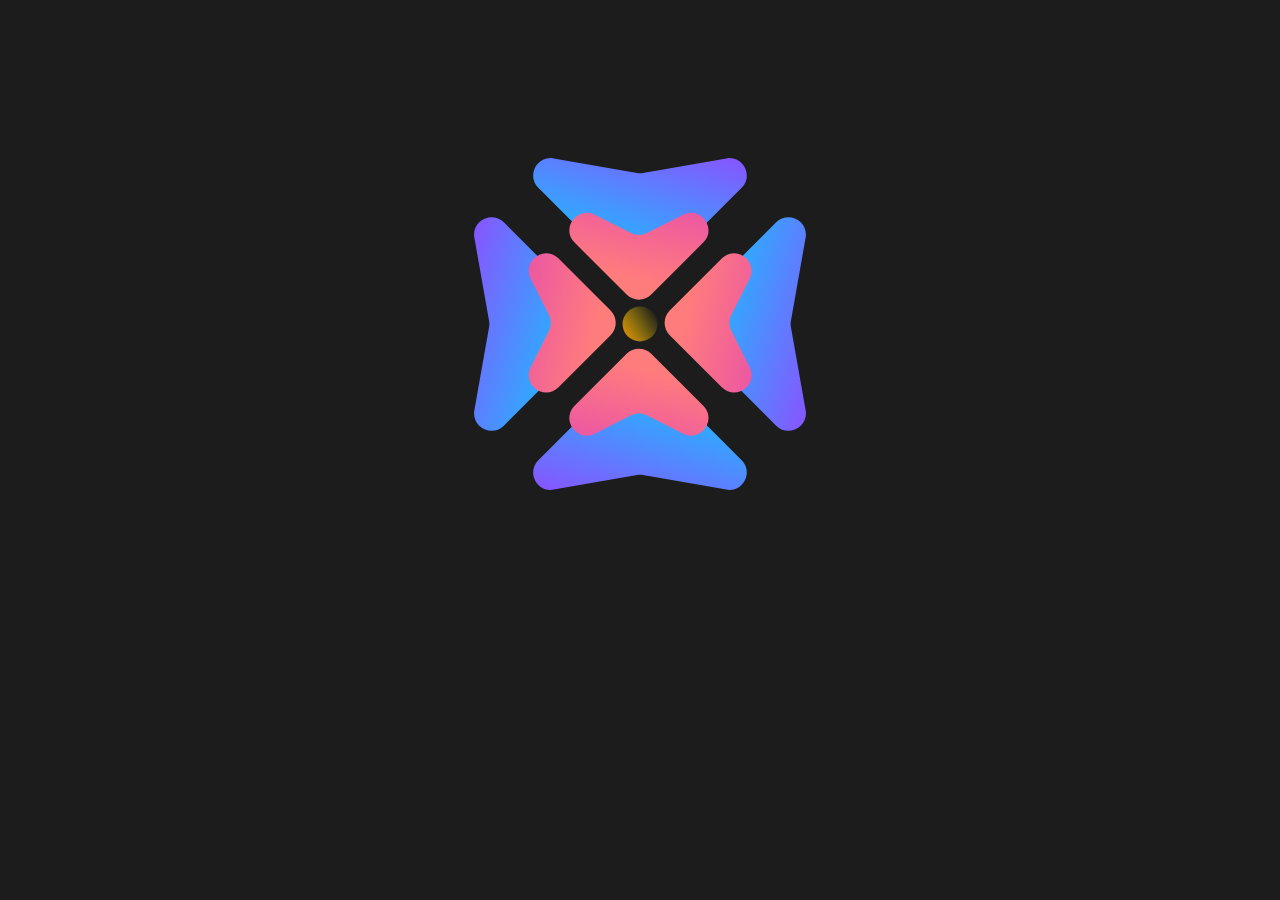
<file: index.html>
<!DOCTYPE html>
<html>
<head>
	<title>Decentrium.org</title>
	<link rel="stylesheet" type="text/css" href="resources/css/styles.css">
	<link id="favicon" rel="shortcut icon" type="image/x-icon" href="resources/images/favicon.png">
</head>
<body>
	<div>
		<img id="m1" src="resources/images/icon.svg">
	</div>



	<script type="text/javascript">
		var isMobile = Math.min(window.screen.width, window.screen.height) < 768 || navigator.userAgent.indexOf("Mobi") > -1;
		var url = 'index-mobile.html';
		if (isMobile == true)window.location = url;
	</script>
</body>
</html>
</file>
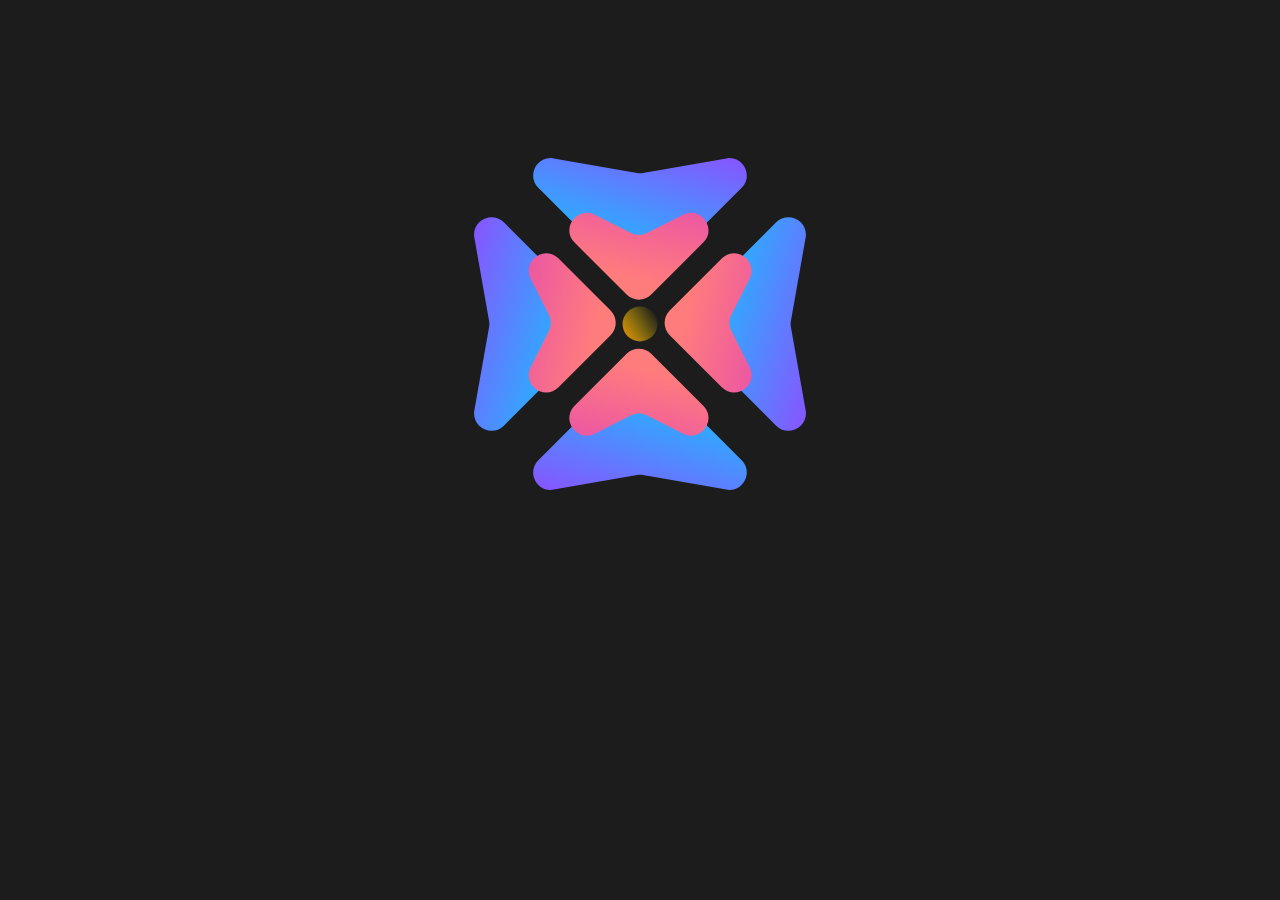
<file: index-mobile.html>
<!DOCTYPE html>
<html>
<head>
	<title>Decentrium.org</title>
	<link rel="stylesheet" type="text/css" href="resources/css/stylesm.css">
	<link id="favicon" rel="shortcut icon" type="image/x-icon" href="resources/images/favicon.png">
</head>
<body>
	<div>
		<img id="m1" src="resources/images/icon.svg">
	</div>



    <script type="text/javascript">
		var isMobile = Math.min(window.screen.width, window.screen.height) < 768 || navigator.userAgent.indexOf("Mobi") > -1;
		var url = 'index.html';
		if (isMobile == false)window.location = url;
	</script>
</body>
</html>
</file>
<file: resources/css/styles.css>
html {
	background-color: #1c1c1c;
	overflow-y: hidden;
}

#m1 {
	position: static;
	transform: translate(50%);
	width: 50%;
	height: 50%;
}
</file>
<file: resources/css/stylesm.css>
html {
	background-color: #1c1c1c;
	overflow-y: hidden;
}

#m1 {
    display: flex;
    align-items: center;
    justify-content: center;
    width: 100%;
    height: 100%;
}
</file>
